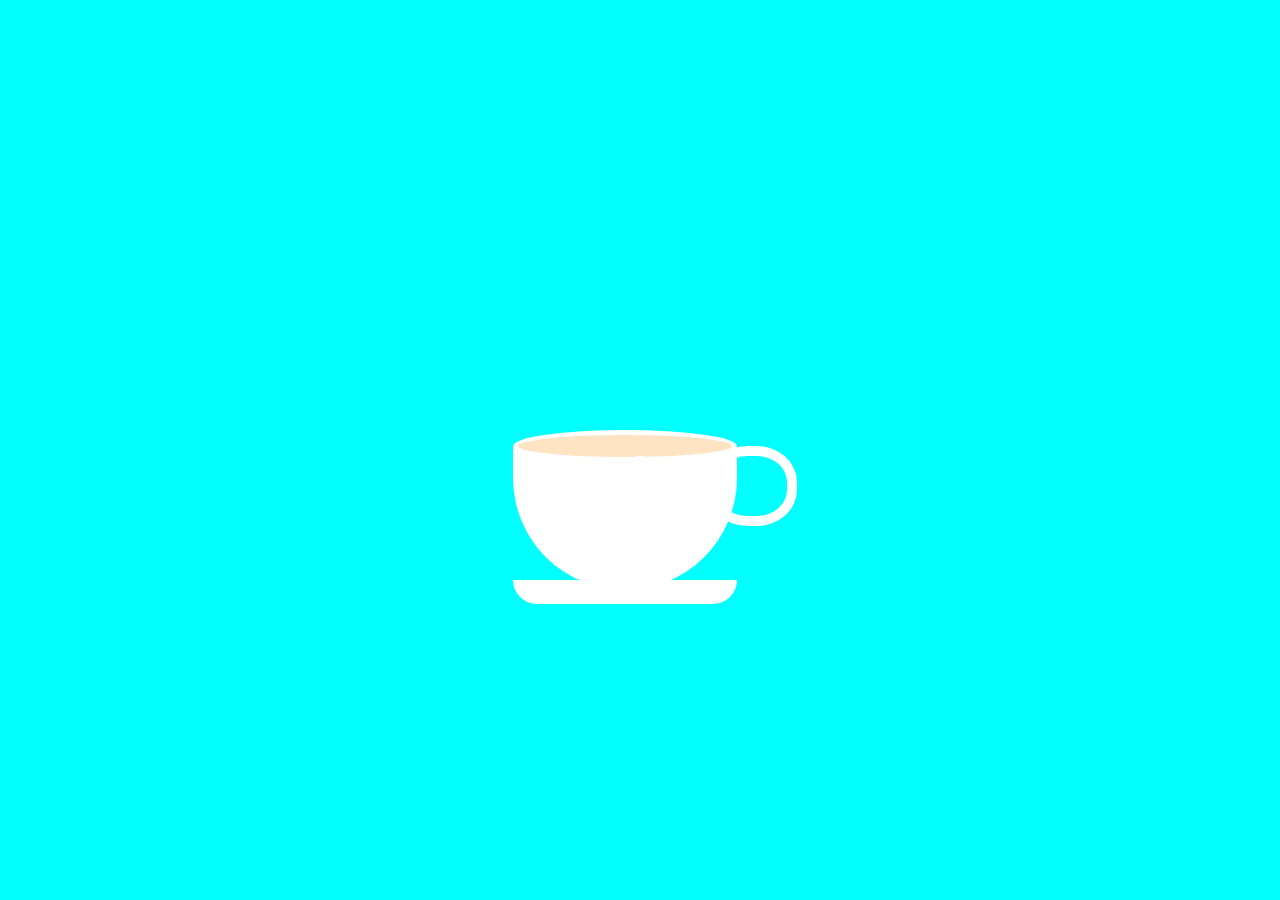
<file: Projects/TeaCup/index.html>
<!DOCTYPE html>
<html lang="en">
<head>
    <meta charset="UTF-8">
    <meta name="viewport" content="width=device-width, initial-scale=1.0">
    <title>Document</title>
    <link rel="stylesheet" href="styles.css">
</head>
<body>
    <div class="scene">
        <div class="coffee">
                
        </div>
        <div class="bubbles">
          <div class="bubble1">
      
          </div>
          <div class="bubble2">
      
          </div>
          <div class="bubble3">
      
          </div>
          <div class="bubble4">
              
          </div>
        </div>
       
        <div class="cupLid">
            <div class="cup">
                
            </div>
                <div class="lid">
            
                </div>
        </div>
        <div class="plate">
            
        </div>
    </div>
</body>
</html>
</file>
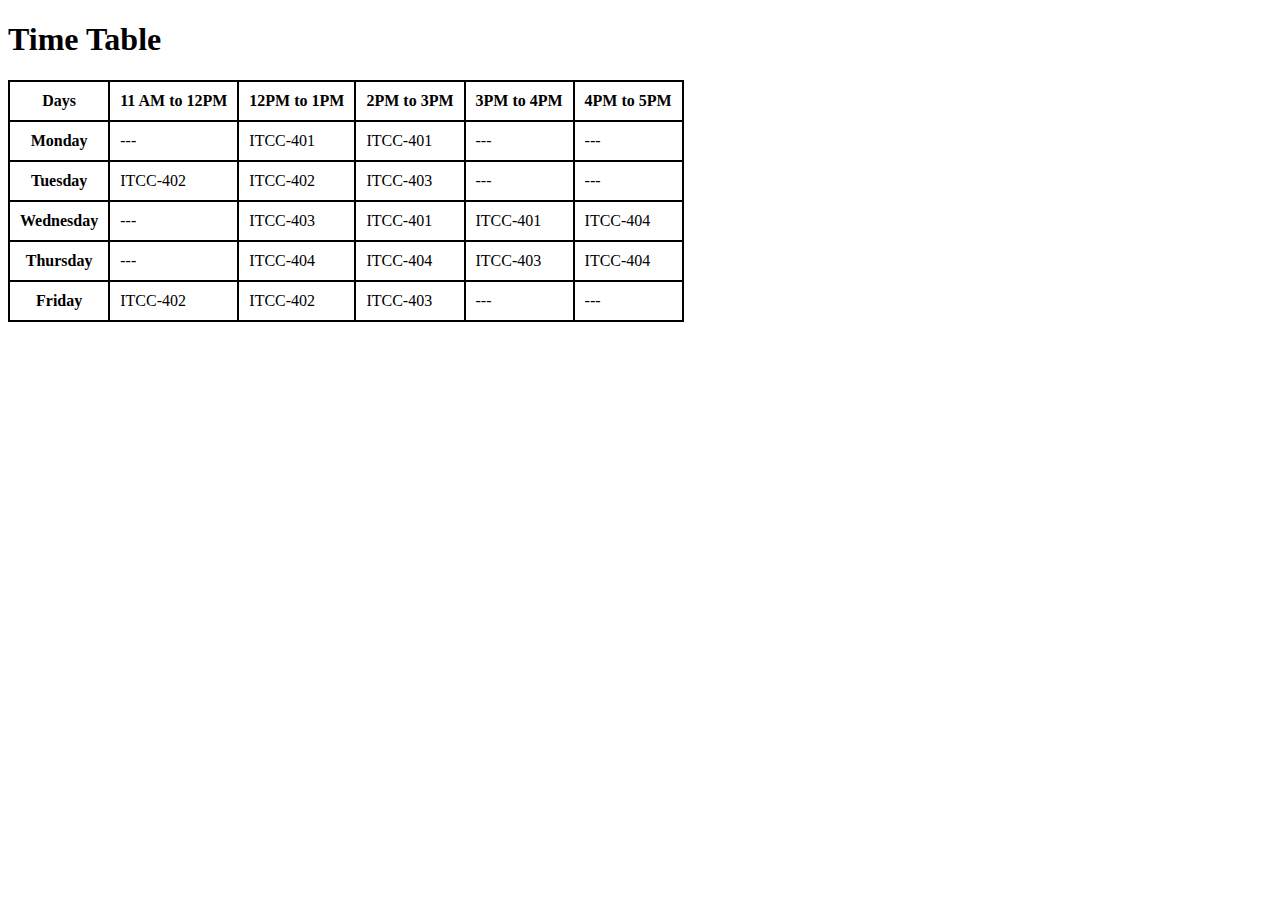
<file: Tasks/Task2/index.html>
<!DOCTYPE html>
<html lang="en">
<head>
    <meta charset="UTF-8">
    <meta http-equiv="X-UA-Compatible" content="IE=edge">
    <meta name="viewport" content="width=device-width, initial-scale=1.0">
    <title>Document</title>
    <style>
        table,td,tr,th{
            border: 2px solid black;
            border-collapse: collapse;
        }
        th,td
        {
            padding: 10px;
        }
    </style>
</head>
<body>
    <h1>Time Table</h1>
    <table>
        <thead>
            <tr>
                <th>Days</th>
                <th>11 AM to 12PM</th>
                <th>12PM to 1PM</th>
                <th>2PM to 3PM</th>
                <th>3PM to 4PM</th>
                <th>4PM to 5PM</th>
            </tr>
        </thead>
        <tbody>
            <tr>
                <th>
                    Monday
                </th>
                <td>
                   --- 
                </td>
                <td>
                    ITCC-401
                </td>
                <td>
                    ITCC-401
                </td>
                <td>
                    ---
                </td>
                <td>
                    ---
                </td>
            </tr>
            <tr>
                <th>
                    Tuesday
                </th>
                <td>
                    ITCC-402
                </td>
                <td>
                    ITCC-402
                </td>
                <td>
                    ITCC-403
                </td>
                <td>
                    ---
                </td>
                <td>
                    ---
                </td>
            </tr>
            <tr>
                <th>
                    Wednesday
                </th>
                <td>
                    ---
                </td>
                <td>
                    ITCC-403
                </td>
                <td>
                    ITCC-401

                </td>
                <td>
                    ITCC-401
                </td>
                <td>
                    ITCC-404
                </td>
            </tr>
            <tr>
                <th>
                    Thursday
                </th>
                <td>
                    ---
                </td>
                <td>
                    ITCC-404
                </td>
                <td>
                    ITCC-404
                </td>
                <td>
                    ITCC-403
                </td>
                <td>
                    ITCC-404
                </td>
            </tr>
            <tr>
                <th>
                    Friday
                </th>
                <td>
                    ITCC-402
                </td>
                <td>
                    ITCC-402
                </td>
                <td>
                    ITCC-403
                </td>
                <td>
---
                </td>
                <td>
---
                </td>
            </tr>
        </tbody>
    </table>
</body>
</html>
</file>
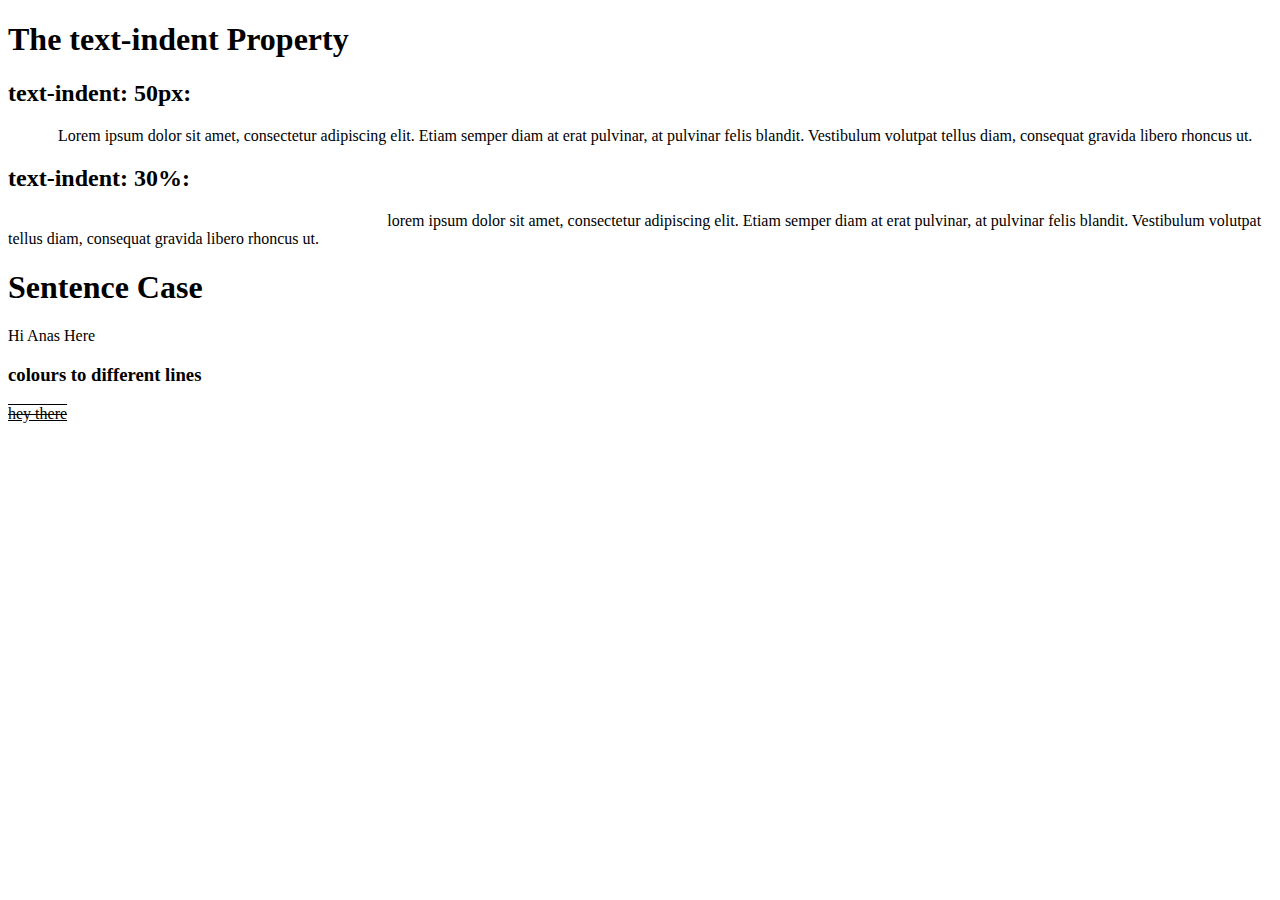
<file: Tasks/task4/textIndent.html>
<!DOCTYPE html>
<html>
<head>
<style>
div.a {
  text-indent: 50px;
}


div.c {
  text-indent: 30%;
}
.div p{
  text-transform: capitalize;
}
.textdeco p
{
  text-decoration: overline line-through underline;  
  /* text-decoration-color: brown; */
  -moz-text-decoration-color: blue;

}
</style>
</head>
<body>

<h1>The text-indent Property</h1>

<h2>text-indent: 50px:</h2>
<div class="a">
  <p>Lorem ipsum dolor sit amet, consectetur adipiscing elit. Etiam semper diam at erat pulvinar, at pulvinar felis blandit. Vestibulum volutpat tellus diam, consequat gravida libero rhoncus ut.</p>
</div>

<h2>text-indent: 30%:</h2>
<div class="c">
  <p>lorem ipsum dolor sit amet, consectetur adipiscing elit. Etiam semper diam at erat pulvinar, at pulvinar felis blandit. Vestibulum volutpat tellus diam, consequat gravida libero rhoncus ut.</p>
</div>

<h1>Sentence Case</h1>
<div class="div">
  <p>
    hi Anas here
  </p>
</div>

<h3>colours to different lines</h3>
<div class="textdeco">
  <p>hey there</p>
</div>
</body>
</html>
</file>
<file: Projects/TeaCup/styles.css>
*{
    margin: 0;
    padding: 0;
    box-sizing: border-box;
}
body
{
    min-height: 100vh;
    display: flex;
    justify-content: center;
    align-items: center;
    background-color: aqua;
}
.cup
{
    background-color: white;
    width: 14rem;
    height: 9rem;
    border-bottom-left-radius: 120px;
    border-bottom-right-radius: 120px;
    transform: translateX(30px);
}
.coffee
{
    position: absolute;
    width: 14rem;
    height: 2rem;
    background-color: bisque;
    border: 5px solid white;
    border-radius: 60%;
    transform: translate(30px,9rem);
    z-index: 2;
}
.plate
{
    background-color: white;
    width: 14rem;
    height: 1.5rem;
    border-bottom-left-radius: 100px;
    border-bottom-right-radius: 100px;
    transform: translate(30px,-10px);
}
.lid
{
    border: 10px solid white;
    width: 90px;
    height: 80px;
    border-radius: 45%;
}
.cupLid
{
    display: flex;
}
.bubbles
{
    display: flex;
align-items: flex-end;
justify-content: center;    
    height: 10rem;
    transform: translateY(50px);
    position: relative;
    z-index: 100;
}
.bubble1
{
    position: absolute;
    width: 40px;
    height: 40px;
    background-color: white;
    border-radius: 50px;
    animation: bubble1 5s linear infinite;
    }
.bubble2
{
    position: absolute;
    width: 40px;
    height: 40px;
    background-color: white;
    border-radius: 50px;
    animation: bubble2 5s linear infinite;
    animation-delay: 1s;
}
.bubble3
{
    position: absolute;
    width: 40px;
    height: 40px;
    background-color: white;
    border-radius: 50px;
    animation: bubble3 5s linear infinite;
    animation-delay: 2s;

}
@keyframes bubble1{
    0%{
        background-color: rgba(255, 255, 255, 0.694);
        transform: translateY(-60px);
    }
    25%{
        background-color: rgba(255, 255, 255, 0.689);
        transform: translate(-10px,-100px);
        width: 55px;
         height: 55px;
        }

    50%
    {
        background-color: rgba(255, 255, 255, 0.683);
        transform: translate(-30px,-120px);
        width: 75px;
         height: 75px;
    }
    100%{
        background-color: rgba(255, 255, 255, 0.267);
        transform: translate(-50px,-130px);
        width: 90px;
         height: 90px;
    }
}
@keyframes bubble2{
    0%{
        background-color: rgba(255, 255, 255, 0.694);
        
    }
    25%{
        background-color: rgba(255, 255, 255, 0.689);
        transform: translate(0px,-80px);
        width: 55px;
         height: 55px;
        }

    50%
    {
        background-color: rgba(255, 255, 255, 0.477);
        transform: translate(10px,-90px);
        width: 75px;
         height: 75px;
    }
    100%{
        background-color: rgba(255, 255, 255, 0.267);
        transform: translate(20px,-100px);
        width: 90px;
         height: 90px;
    }
}
@keyframes bubble3{
    0%{
        background-color: rgba(255, 255, 255, 0.694);
        
    }
    25%{
        background-color: rgba(255, 255, 255, 0.689);
        transform: translate(-10px,-90px);
        width: 55px;
         height: 55px;
        }

    50%
    {
        background-color: rgba(255, 255, 255, 0.683);
        transform: translate(-20px,-100px);
        width: 75px;
         height: 75px;
    }
    100%{
        background-color: rgba(255, 255, 255, 0.267);
        transform: translate(-30px,-110px);
        width: 90px;
         height: 90px;
    }
}
</file>
